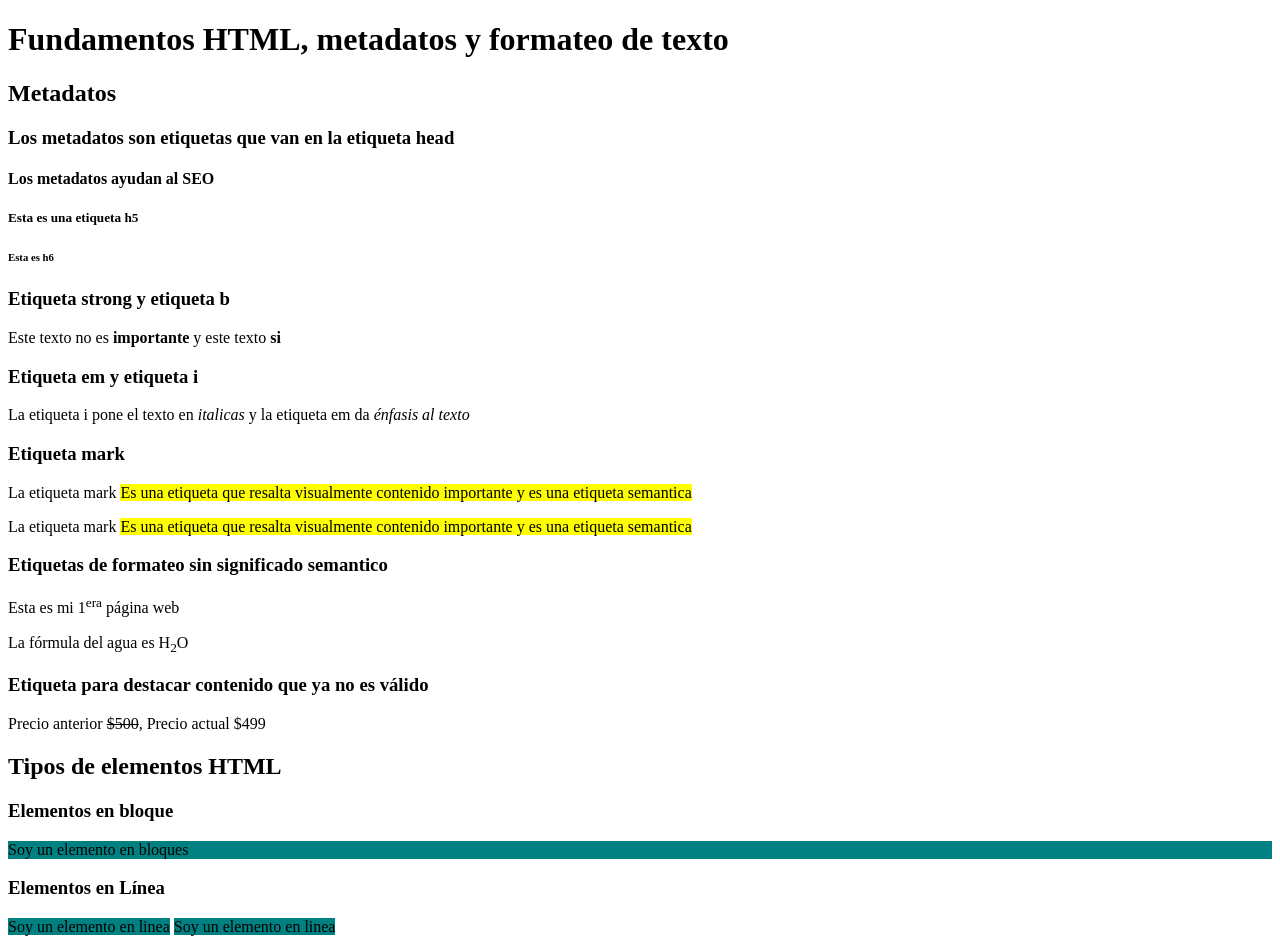
<file: Actividad_dos/index.html>
<!DOCTYPE html>
<html lang="en">
<head>
    <meta charset="UTF-8">
    <meta name="viewport" content="width=device-width, initial-scale=1.0">
    <title>Fundamentos HTML: Metadatos y formateo de texto en linea</title>
    <meta name="author" content="Angel De La Cruz Gutierrez">
    <meta name="keyboards" content="HTML, metadato, fundamentos, etiqueta, formateo, texto, desarollo">
    <meta name="description" content="Esta página contiene los fundamentos de las etiquetas HTML, el uso de metadatos en una página web y el uso de etiquetas para formatear el texto">
</head>
<body>
    <!--Etiquetas de encabezado-->
    <h1>Fundamentos HTML, metadatos y formateo de texto</h1>
    <h2>Metadatos</h2>
    <h3>Los metadatos son etiquetas que van en la etiqueta head</h3>
    <h4>Los metadatos ayudan al SEO</h4>
    <h5>Esta es una etiqueta h5</h5>
    <h6>Esta es h6</h6>
    
    <!-- Etiquetas para dar formato de texto en línea -->
    <h3>Etiqueta strong y etiqueta b</h3>
    <p>Este texto no es <b>importante</b> y este texto <strong>si</strong></p>
    <h3>Etiqueta em y etiqueta i</h3>
    <p>La etiqueta i pone el texto en <i>italicas</i> y la etiqueta em da <em>énfasis al texto</em></p>
    <h3>Etiqueta mark</h3>
    <p>La etiqueta mark <mark>Es una etiqueta que resalta visualmente contenido importante y es una etiqueta semantica</mark></p>
    <p>La etiqueta mark <span style="background-color: yellow;">Es una etiqueta que resalta visualmente contenido importante y es una etiqueta semantica</span></p>
    <h3>Etiquetas de formateo sin significado semantico</h3>
    <p>Esta es mi 1<sup>era</sup> página web</p>
    <p>La fórmula del agua es H<sub>2</sub>O</p>
    <h3>Etiqueta para destacar contenido que ya no es válido</h3>
    <p>Precio anterior <del>$500</del>, Precio actual $499</p>

    <h2>Tipos de elementos HTML</h2>
    <h3>Elementos en bloque</h3>
        <p style="background-color: teal;">Soy un elemento en bloques</p>
    <h3>Elementos en Línea</h3>
        <span style="background-color: teal;">Soy un elemento en linea</span>
        <span style="background-color: teal;">Soy un elemento en linea</span>
</body>
</html>
</file>
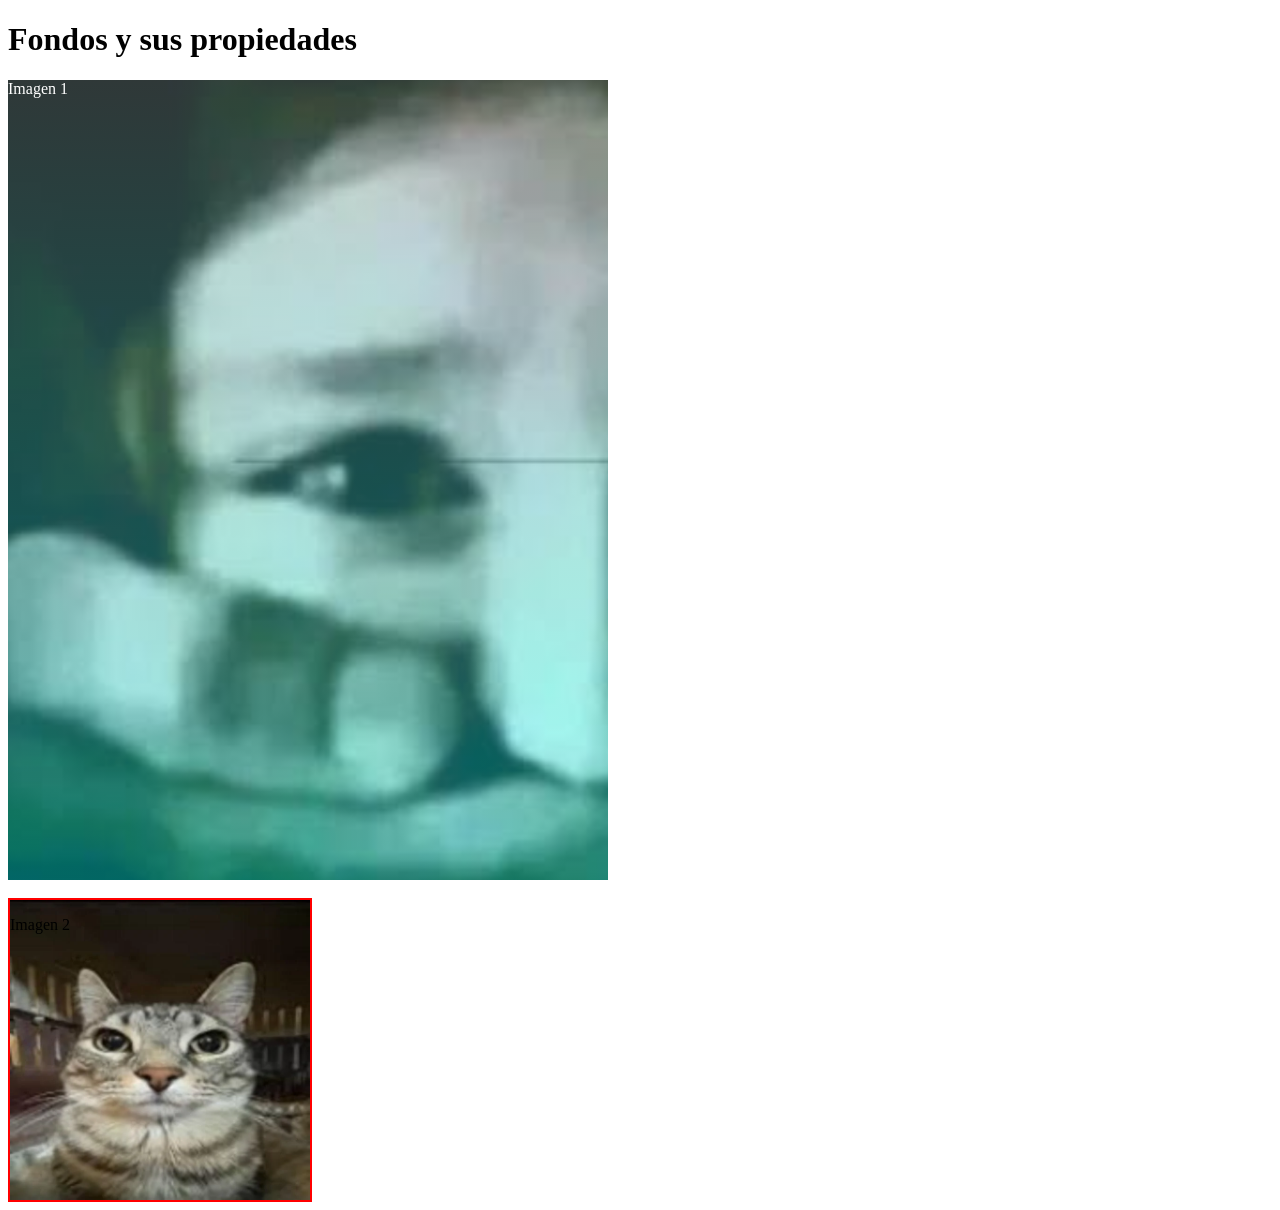
<file: Tarea 10/index.html>
<!DOCTYPE html>
<html lang="es">
<head>
    <meta charset="UTF-8">
    <meta name="viewport" content="width=device-width, initial-scale=1.0">
    <title>Fondos y sus propiedades</title>
    <meta name="author" content="Angel De La Cruz Gutiérrez">
    <link rel="stylesheet" href="css/style.css">
</head>
<body>
    <header>
        <h1>Fondos y sus propiedades</h1>
    </header>
    <main>
        <section class="fondo1">
            <p class="p-1">Imagen 1</p>
        </section>
        <br>
        <section class="fondo2">
            <p>Imagen 2</p>
        </section>
    </main>
</body>
</html>
</file>
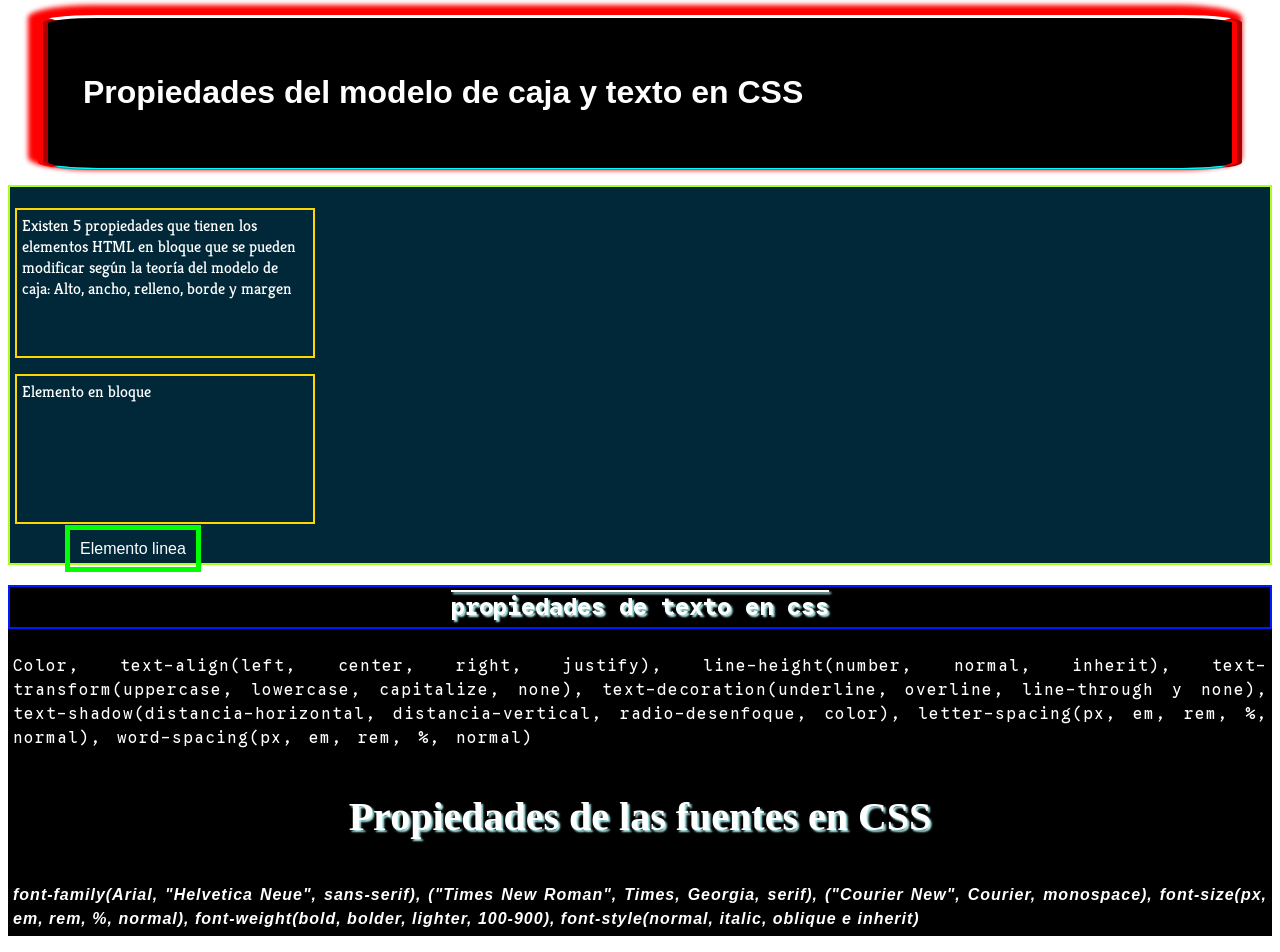
<file: Tarea 11/index.html>
<!DOCTYPE html>
<html lang="en">
<head>
    <meta charset="UTF-8">
    <meta name="viewport" content="width=device-width, initial-scale=1.0">
    <meta name="author" content="Angel De La Cruz Gutiérrez">
    <link rel="stylesheet" href="css/style.css">
    <link rel="preconnect" href="https://fonts.googleapis.com">
    <link rel="preconnect" href="https://fonts.gstatic.com" crossorigin>
    <link href="https://fonts.googleapis.com/css2?family=Google+Sans+Code:ital,wght,MONO@0,300..800,1;1,300..800,1&display=swap" rel="stylesheet">
    <link href="https://fonts.googleapis.com/css2?family=Kreon:wght@300..700&display=swap" rel="stylesheet">
    <title>Ancho, alto, relleno, márgenes y texto en CSS</title>
</head>
<body>
    <header id="encabezado">
        <h1>Propiedades del modelo de caja y texto en CSS</h1>
    </header>
    <section class="introduccion">
        <p>Existen 5 propiedades que tienen los elementos HTML en bloque que se pueden modificar según la teoría del modelo de caja: Alto, ancho, relleno, borde y margen</p>
        <p>Elemento en bloque</p>
        <span>Elemento linea</span>
    </section>
    <main>
        <section class="texto-fuente">
            <article class="propiedades-texto">
                <h2>Propiedades de texto en CSS</h2>
                <p>Color, text-align(left, center, right, justify), line-height(number, normal, inherit), text-transform(uppercase, lowercase, capitalize, none), text-decoration(underline, overline, line-through y none), text-shadow(distancia-horizontal, distancia-vertical, radio-desenfoque, color), letter-spacing(px, em, rem, %, normal), word-spacing(px, em, rem, %, normal)</p>
            </article>
            <article class="propiedades-fuentes">
                <h2>Propiedades de las fuentes en CSS</h2>
                <p>font-family(Arial, "Helvetica Neue", sans-serif), ("Times New Roman", Times, Georgia, serif), ("Courier New", Courier, monospace), font-size(px, em, rem, %, normal), font-weight(bold, bolder, lighter, 100-900), font-style(normal, italic, oblique e inherit)</p>
            </article>
        </section>
    </main>
</body>
</html>
</file>
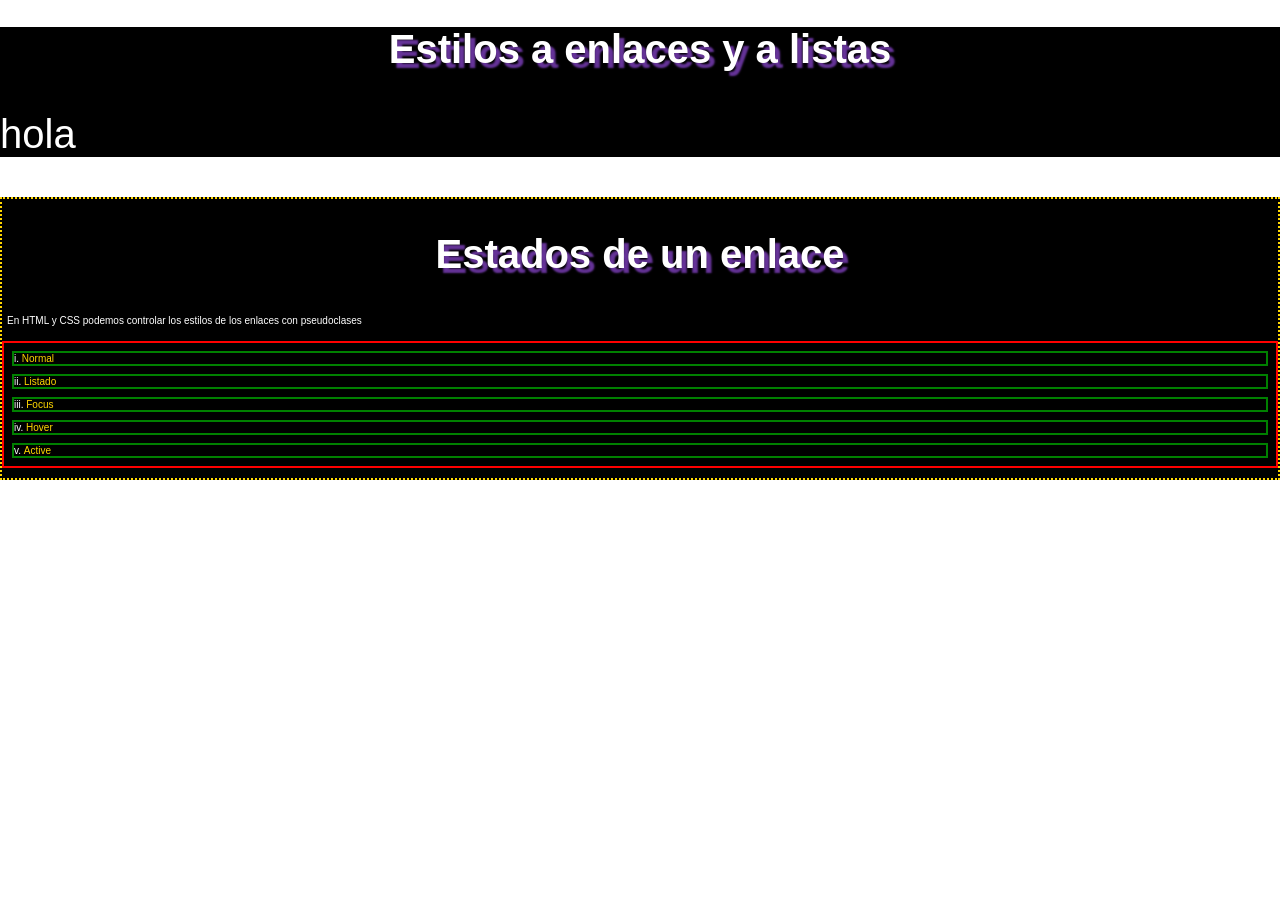
<file: Tarea 12/index.html>
<!DOCTYPE html>
<html lang="en">
<head>
    <meta charset="UTF-8">
    <meta name="viewport" content="width=device-width, initial-scale=1.0">
    <meta name="author" content="Angel De La Cruz Gutiérrez">
    <title>Estilos a enlaces y a listas</title>
    <link rel="stylesheet" href="css/style.css">
</head>
<body>
    <header id="encabezado">
        <h1>Estilos a enlaces y a listas</h1>
        <p>hola</p>
    </header>

    <section class="contenedor-enlaces">
        <article class="enlaces">
            <h2>Estados de un enlace</h2>
            <p>En HTML y CSS podemos controlar los estilos de los enlaces con pseudoclases</p>
            <ul>
                <li><a href="https://google.com" target="_blank">Normal</a></li>
                <li><a href="https://facebook.com">Listado</a></li>
                <li><a href="https://gmail.com">Focus</a></li>
                <li><a href="https://google.com">Hover</a></li>
                <li><a href="https://amazon.com">Active</a></li>
            </ul>
        </article>
    </section>
</body>
</html>
</file>
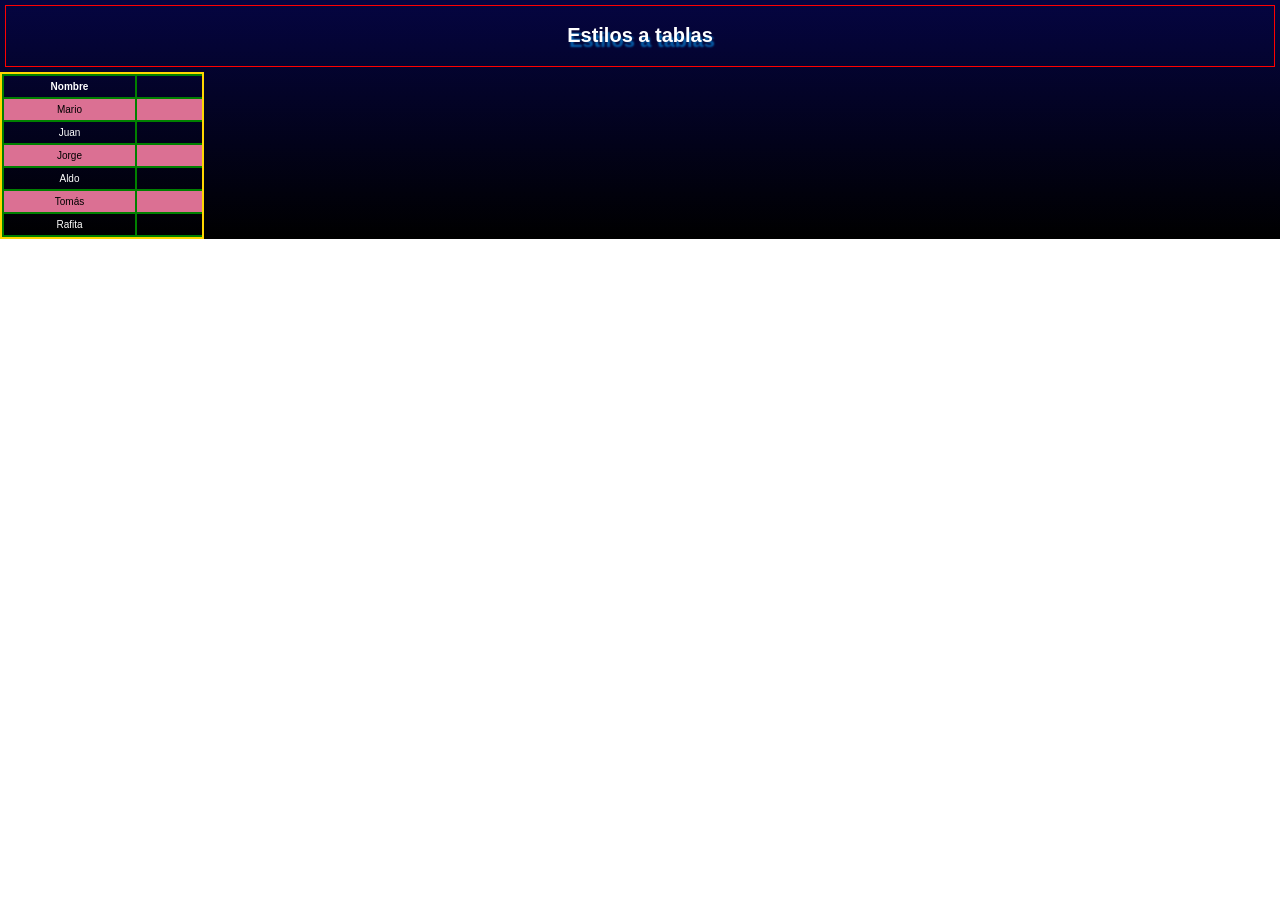
<file: Tarea 13/index.html>
<!DOCTYPE html>
<html lang="en">
<head>
    <meta charset="UTF-8">
    <meta name="viewport" content="width=device-width, initial-scale=1.0">
    <meta name="author" content="Angel De La Cruz Gutiérrez">
    <title>Estilos a tablas</title>
    <link rel="stylesheet" href="css/style.css">
</head>
<body>
    <header id="encabezado">
        <h1>Estilos a tablas</h1>
    </header>
    <section class="contenedor-tabla">
        <table class="tabla-alumnos">
            <tr>
                <th>Nombre</th>
                <th>Número de cuenta</th>
            </tr>
            <tr>
                <td>Mario</td>
                <td>5375675</td>
            </tr>
            <tr>
                <td>Juan</td>
                <td>6246548</td>
            </tr>
            <tr>
                <td>Jorge</td>
                <td>2190123</td>
            </tr>
            <tr>
                <td>Aldo</td>
                <td>2334644</td>
            </tr>
            <tr>
                <td>Tomás</td>
                <td>1365356</td>
            </tr>
            <tr>
                <td>Rafita</td>
                <td>6548123</td>
            </tr>
        </table>
    </section>
</body>
</html>
</file>
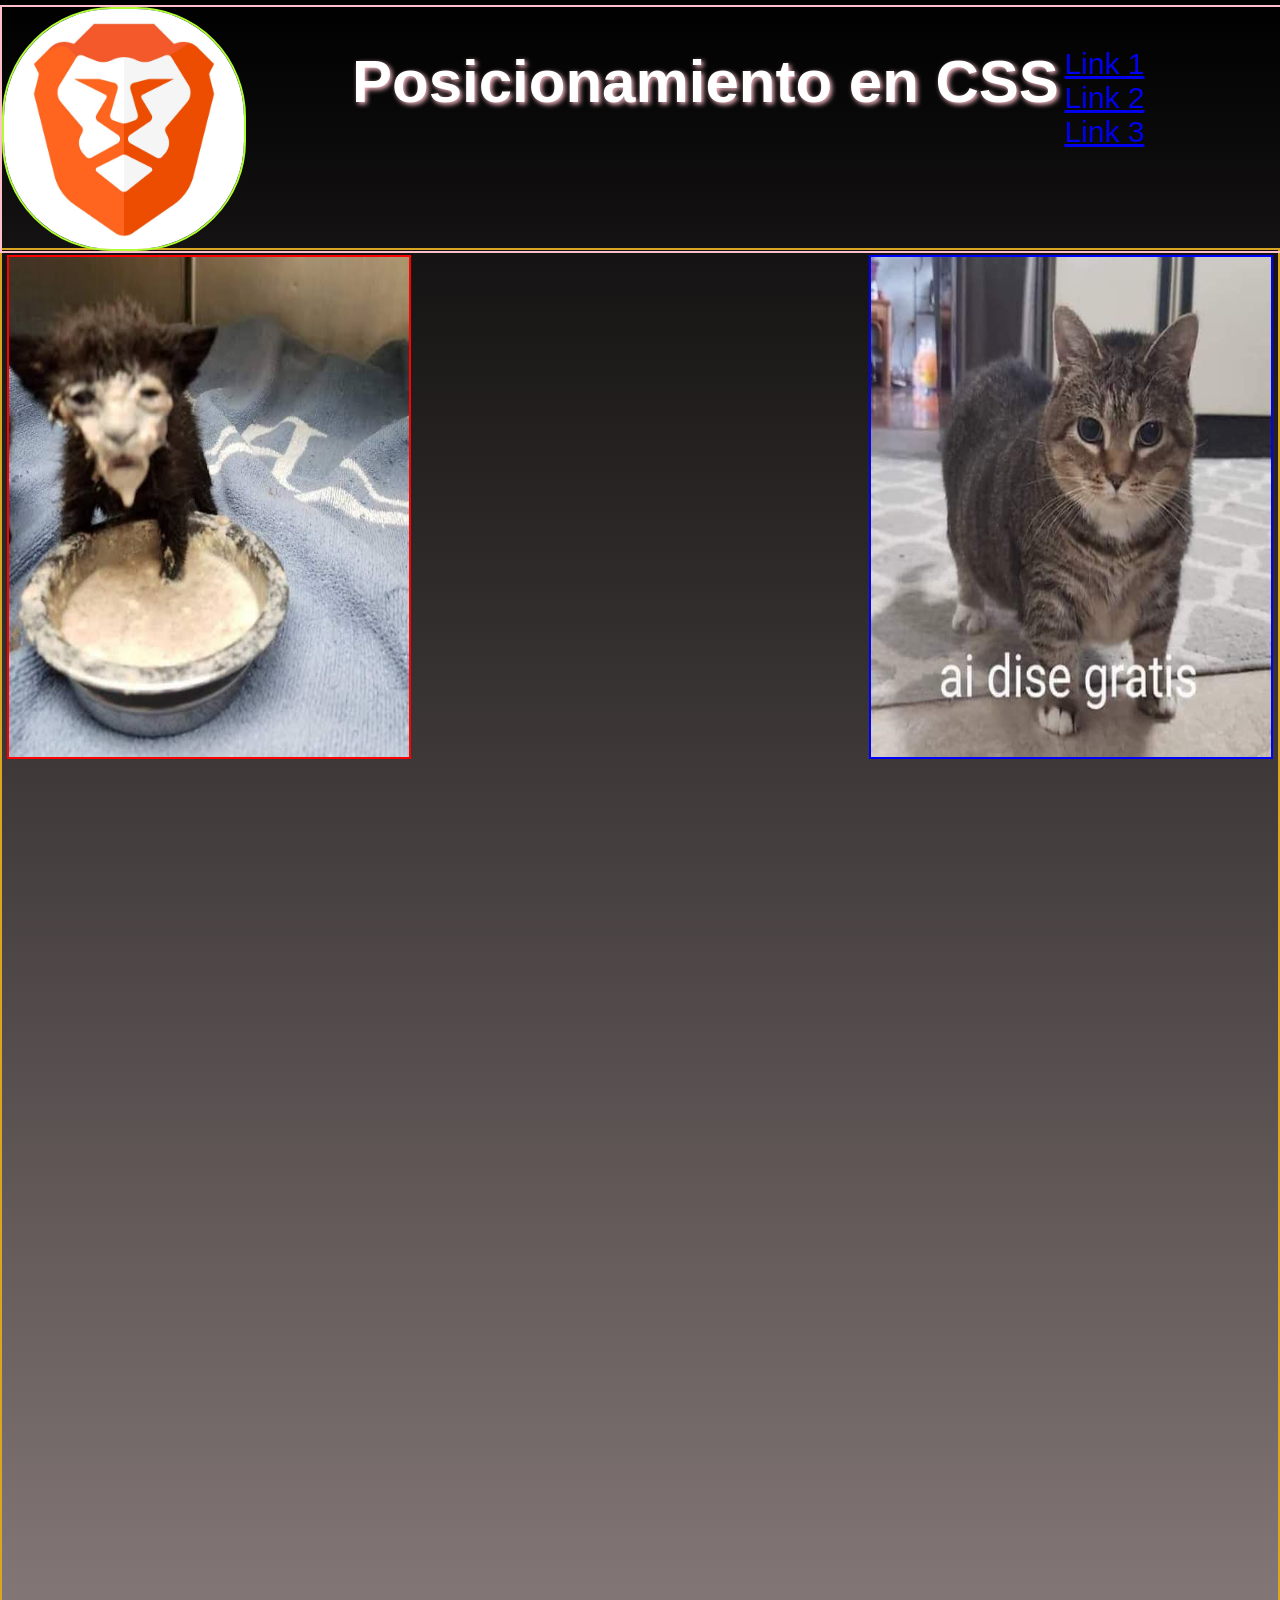
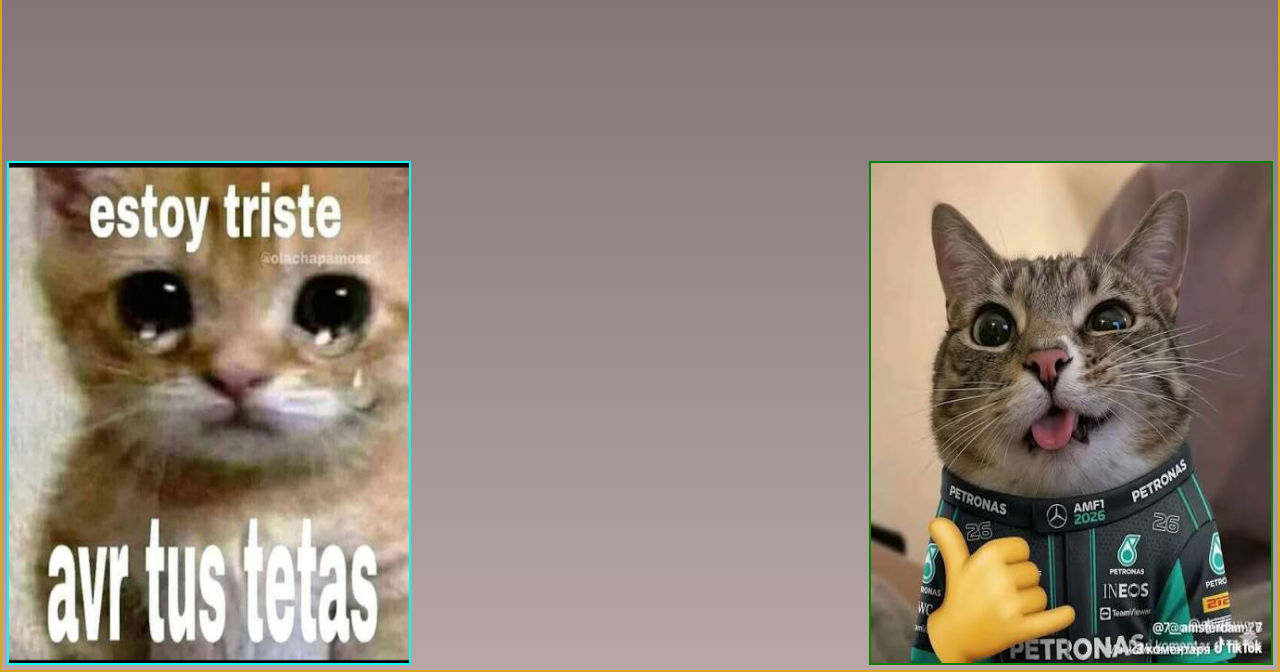
<file: Tarea 14/index.html>
<!DOCTYPE html>
<html lang="en">
<head>
    <meta charset="UTF-8">
    <meta name="viewport" content="width=device-width, initial-scale=1.0">
    <title>Posicionamiento CSS</title>
    <link rel="stylesheet" href="css/style.css">
</head>
<body>
    <header id="encabezado">
        <section class="logo">
            <img src="img/Brave.jpg" alt="logo">
        </section>
        <h1>Posicionamiento en CSS</h1>
        <nav id="navegacion">
            <ul>
                <li><a href="#">Link 1</a></li>
                <li><a href="#">Link 2</a></li>
                <li><a href="#">Link 3</a></li>
            </ul>
        </nav>
    </header>

    <main id="elementos-posicionados">
        <section class="imagen-1">
            <img src="img/gato-uno.jpg" alt="imagen-1">
        </section>
        <section class="imagen-2">
            <img src="img/gato-dos.jpeg" alt="imagen-2">
        </section>
        <section class="imagen-3">
            <img src="img/gato-tres.jpeg" alt="imagen-3">
        </section>
        <section class="imagen-4">
            <img src="img/gato-cuatro.jpg" alt="imagen-4">
        </section>
    </main>
</body>
</html>
</file>
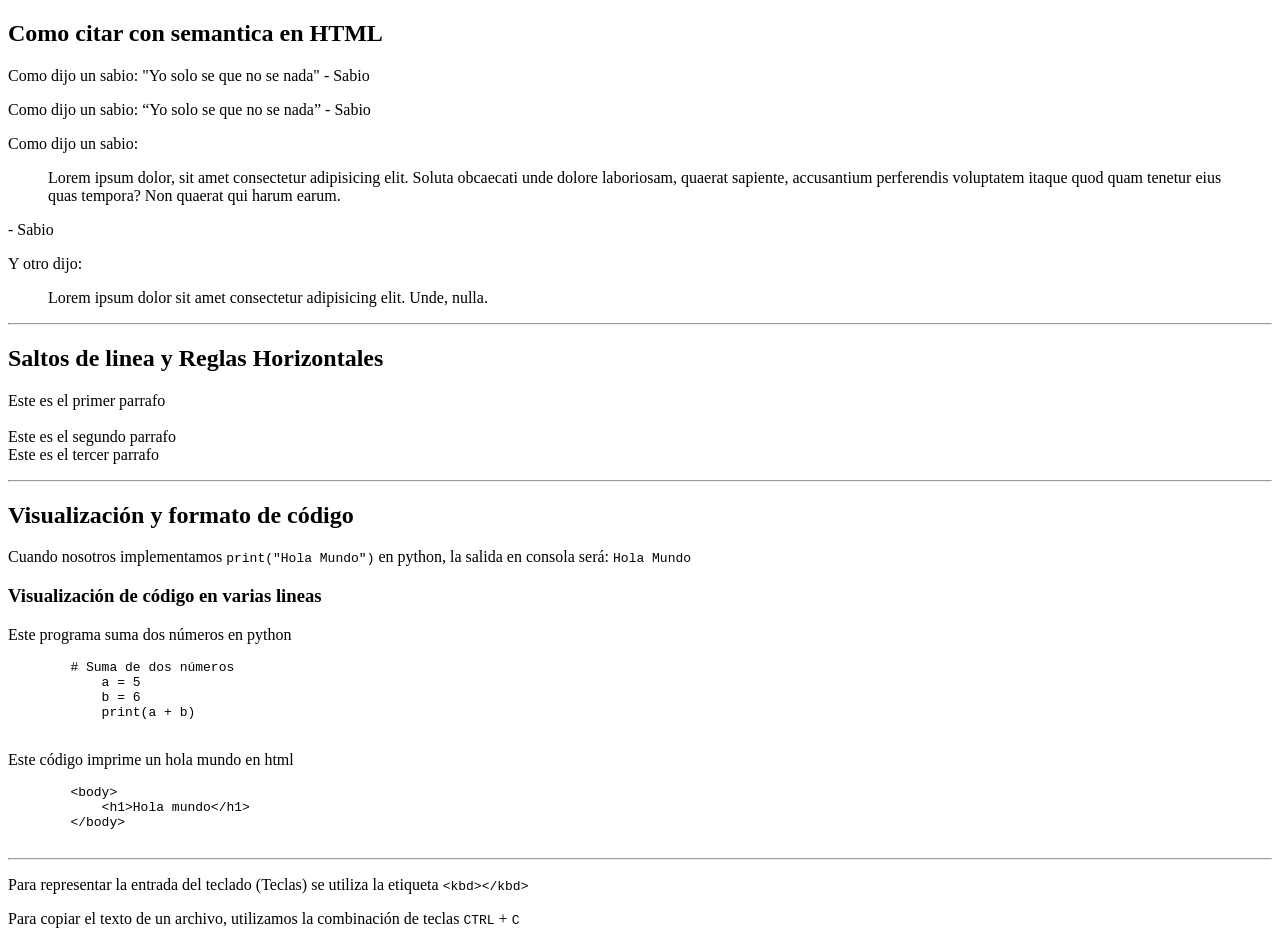
<file: Tarea 3/index.html>
<!DOCTYPE html>
<html lang="en">
<head>
    <meta charset="UTF-8">
    <meta name="viewport" content="width=device-width, initial-scale=1.0">
    <meta name="author" content="Angel De La Cruz Gutiérrez">
    <title>Etiquetas Semánticas y de formateo de texto 2</title>
</head>
<body>
    <h2>Como citar con semantica en HTML</h2>
    <!-- citas cortas -->
    <p>Como dijo un sabio: "Yo solo se que no se nada" - Sabio</p>
    <p>Como dijo un sabio: <q>Yo solo se que no se nada</q> - Sabio</p>

    <!-- citas largas -->
    <p>Como dijo un sabio:</p>
    <blockquote>
        Lorem ipsum dolor, sit amet consectetur adipisicing elit. Soluta obcaecati unde dolore laboriosam, quaerat sapiente, accusantium perferendis voluptatem itaque quod quam tenetur eius quas tempora? Non quaerat qui harum earum.
    </blockquote>
    <p>- Sabio</p>
    <p>Y otro dijo:</p>
    <blockquote>
        <p>Lorem ipsum dolor sit amet consectetur adipisicing elit. Unde, nulla.</p>
    </blockquote>

    <hr>

    <h2>Saltos de linea y Reglas Horizontales</h2>
    <p>Este es el primer  parrafo <br><br> Este es el segundo parrafo <br> Este es el tercer parrafo</p>

    <hr>

    <h2>Visualización y formato de código</h2>
    <p>Cuando nosotros implementamos <code>print("Hola Mundo")</code> en python, la salida en consola será: <code>Hola Mundo</code></p>
    <h3>Visualización de código en varias lineas</h3>
    <p>Este programa suma dos números en python</p>
    <pre>
        # Suma de dos números
            a = 5
            b = 6
            print(a + b)
    </pre>
    <p>Este código imprime un hola mundo en html</p>
    <!-- Para escribir caracteres especiales como <> se utiliza las entidades HTML que permiten avisar al navegador que vamos a utilizar un símbolo especial -->
    <pre>
        &lt;body&gt;
            &lt;h1&gt;Hola mundo&lt;/h1&gt;
        &lt;/body&gt;
    </pre>

    <hr>
    
    <p>
        Para representar la entrada del teclado (Teclas)
        se utiliza la etiqueta <code>&lt;kbd&gt;&lt;/kbd&gt;</code>
    </p>
    <p>
        Para copiar el texto de un archivo, utilizamos
        la combinación de teclas <kbd>CTRL</kbd> + <kbd>C</kbd>
    </p>
</body>
</html>
</file>
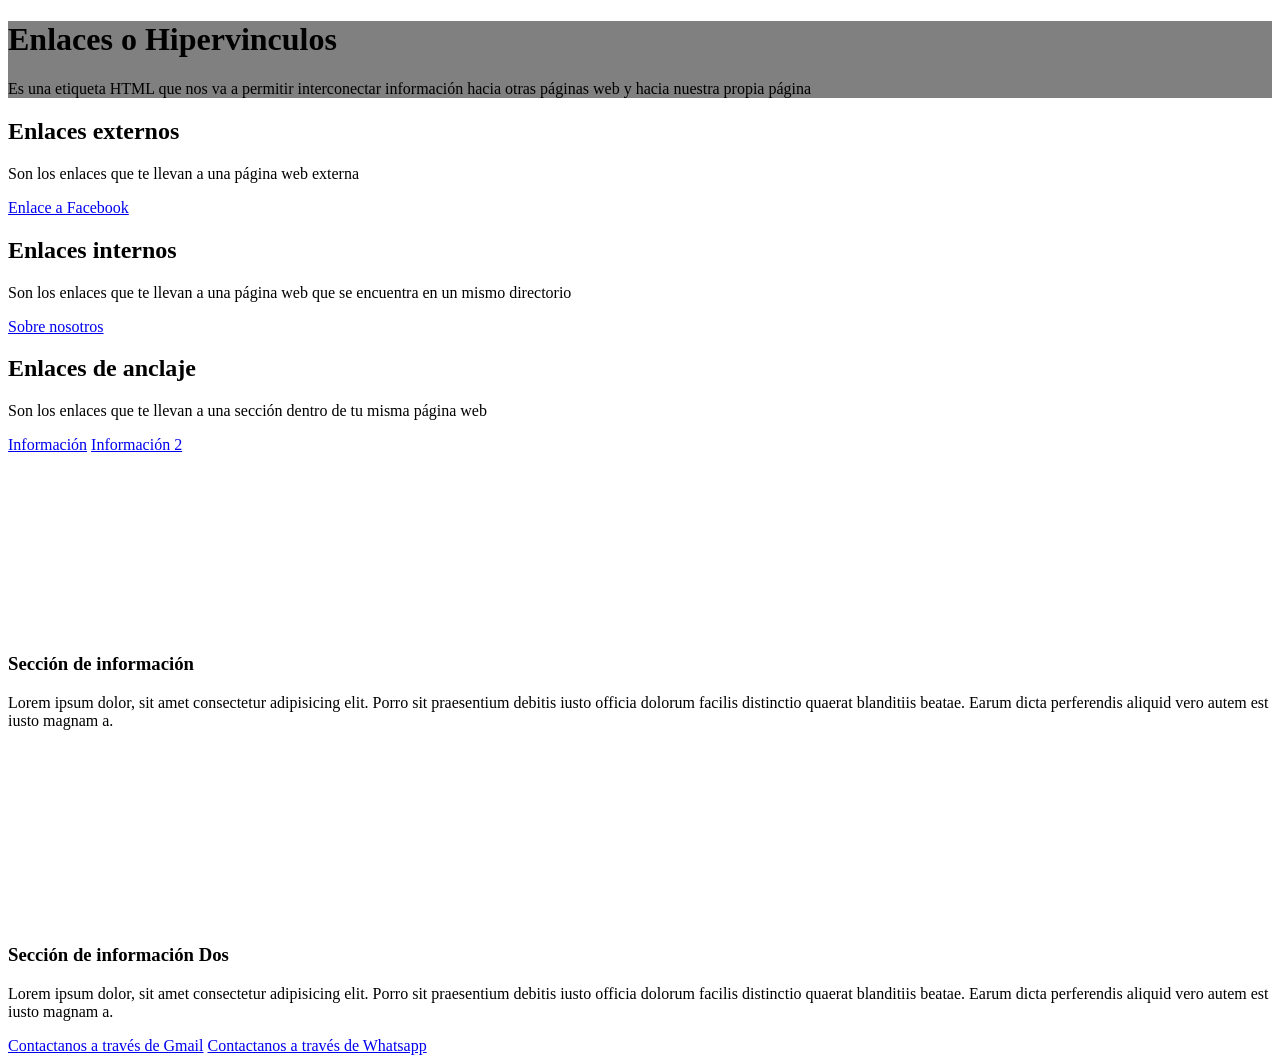
<file: Tarea 4/index.html>
<!DOCTYPE html>
<html lang="en">
<head>
    <meta charset="UTF-8">
    <meta name="viewport" content="width=device-width, initial-scale=1.0">
    <meta name="author" content="Angel De La Cruz Gutiérrez">
    <title>Enlaces o Hipervinculos</title>
</head>
<body>
    <div style="background-color: gray;">
        <h1>Enlaces o Hipervinculos</h1>
        <p>Es una etiqueta HTML que nos va a permitir interconectar información hacia otras páginas web y hacia nuestra propia página</p>
    </div>

    <div>
        <h2>Enlaces externos</h2>
        <p>Son los enlaces que te llevan a una página web externa</p>
        <a href="https://facebook.com" target="_blank" title="Redirige a Facebook">Enlace a Facebook</a>
    </div>

    <div>
        <h2>Enlaces internos</h2>
        <p>Son los enlaces que te llevan a una página web que se encuentra en un mismo directorio</p>
        <a href="PaginaSobreNosotros/sobrenosotros.html" target="_blank" title="Redirige a Página interna">Sobre nosotros</a>
    </div>

    <div>
        <h2>Enlaces de anclaje</h2>
        <p>Son los enlaces que te llevan a una sección dentro de tu misma página web</p>
        <a href="#Info" title="Redirige a Sección información">Información</a>
        <a href="#Info" title="Redirige a Sección información">Información 2</a>
    </div>
    <br><br><br><br><br><br><br><br><br><br>

    <div id="Info">
        <h3>Sección de información</h3>
        <p>Lorem ipsum dolor, sit amet consectetur adipisicing elit. Porro sit praesentium debitis iusto officia dolorum facilis distinctio quaerat blanditiis beatae. Earum dicta perferendis aliquid vero autem est iusto magnam a.</p>
    </div>
    <br><br><br><br><br><br><br><br><br><br>

    <div id="Infodos">
        <h3>Sección de información Dos</h3>
        <p>Lorem ipsum dolor, sit amet consectetur adipisicing elit. Porro sit praesentium debitis iusto officia dolorum facilis distinctio quaerat blanditiis beatae. Earum dicta perferendis aliquid vero autem est iusto magnam a.</p>
    </div>

    <a href="mailto:angeldelacruz153@aragon.unam.mx" target="_blank">Contactanos a través de Gmail</a>
    <a href="https://wa.me/5512345678" target="_blank">Contactanos a través de Whatsapp</a>

</body>
</html>
</file>
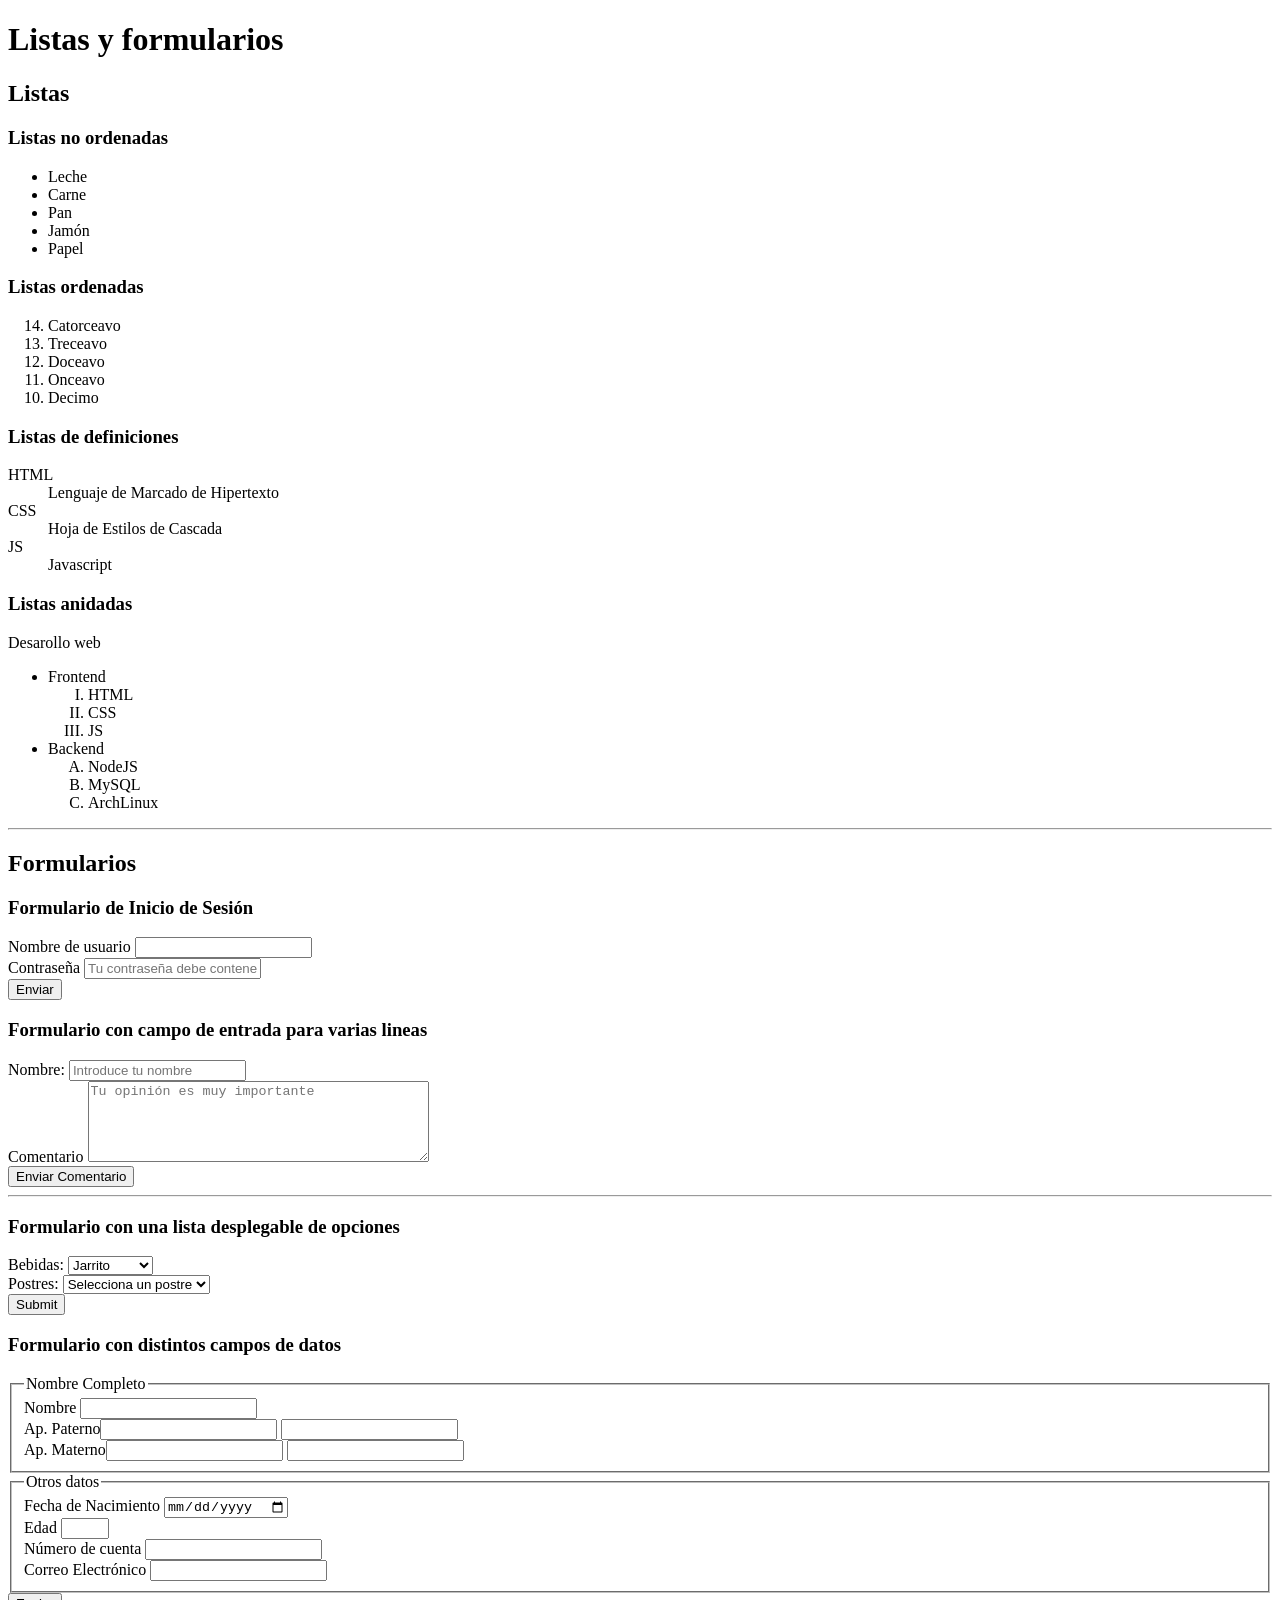
<file: Tarea 6/index.html>
<!DOCTYPE html>
<html lang="en">

<head>
    <meta charset="UTF-8">
    <meta name="viewport" content="width=device-width, initial-scale=1.0">
    <meta name="author" content="Angel De La Cruz Gutiérrez">
    <title>Listas y formularios HTML</title>
</head>

<body>
    <h1>Listas y formularios</h1>

    <div>
        <h2>Listas</h2>
        <h3>Listas no ordenadas</h3>
        <ul>
            <li>Leche</li>
            <li>Carne</li>
            <li>Pan</li>
            <li>Jamón</li>
            <li>Papel</li>
        </ul>

        <h3>Listas ordenadas</h3>
        <ol type="1" start="14" reversed>
            <li>Catorceavo</li>
            <li>Treceavo</li>
            <li>Doceavo</li>
            <li>Onceavo</li>
            <li>Decimo</li>
        </ol>

        <h3>Listas de definiciones</h3>
        <dl>
            <dt>HTML</dt>
            <dd>Lenguaje de Marcado de Hipertexto</dd>

            <dt>CSS</dt>
            <dd>Hoja de Estilos de Cascada</dd>

            <dt>JS</dt>
            <dd>Javascript</dd>

            <h3>Listas anidadas</h3>
            <p>Desarollo web</p>

            <ul>
                <li>Frontend
                    <ol type="I">
                        <li>HTML</li>
                        <li>CSS</li>
                        <li>JS</li>
                    </ol>
                </li>
                <li>Backend
                    <ol type="A">
                        <li>NodeJS</li>
                        <li>MySQL</li>
                        <li>ArchLinux</li>
                    </ol>
                </li>
            </ul>
        </dl>
    </div>
    <hr>
    <div>
        <h2>Formularios</h2>
        <h3>Formulario de Inicio de Sesión</h3>
        <form action="/Inicio_sesion" method="post">
            <label for="username">Nombre de usuario</label>
            <input type="text" id="username" name="username" required>
            <br>
            <label for="password">Contraseña</label>
            <input type="password" id="password" name="password" required
                placeholder="Tu contraseña debe contener números y letras">
            <br>
            <button type="submit">Enviar</button>
        </form>

        <h3>Formulario con campo de entrada para varias lineas</h3>
        <form action="validar.js" method="post">
            <label for="username">Nombre:</label>
            <input type="text" id="username" name="username" required placeholder="Introduce tu nombre">
            <br>
            <label for="opinion">Comentario</label>
            <textarea name="opinion" id="opinion" placeholder="Tu opinión es muy importante" required rows="5"
                cols="40"></textarea>
            <br>
            <button type="submit">Enviar Comentario</button>
        </form>
        <hr>
        <h3>Formulario con una lista desplegable de opciones</h3>
        <form action="/opciones" method="post">
            <label for="bebidas">Bebidas:</label>
            <select name="bebidas" id="bebidas">
                <option value="coca_cola">Coca-Cola</option>
                <option value="pepsi">Pepsi</option>
                <option value="Boing">Boing</option>
                <option value="Té">Té</option>
                <option value="Jarrito" selected>Jarrito</option>
            </select>
            <br>
            <label for="postres">Postres:</label>
            <select name="postres" id="postres">
                <option value="" disabled selected>Selecciona un postre</option>
                <option value="pay_limon">Pay de limón</option>
                <option value="pay_fresa">Pay de fresa</option>
                <option value="flan">Flan</option>
                <option value="gelatina">Gelatina</option>
                <option value="pastel">Pastel</option>
            </select>
            <br>
            <input type="submit">
            <h3>Formulario con distintos campos de datos</h3>
            <form action="datos.php" method="post">
                <fieldset>
                    <legend>Nombre Completo</legend>
                    <label for="nombre">Nombre</label>
                    <input type="text" id="nombre" name="nombre">
                    <br>
                    <label for="ap_paterno"></label>Ap. Paterno<input type="text">
                    <input type="text" id="ap_paterno" name="ap_paterno" required>
                    <br>
                    <label for="ap_materno"></label>Ap. Materno<input type="text">
                    <input type="text" id="ap_materno" name="ap_materno" required>
                </fieldset>

                <fieldset>
                    <legend>Otros datos</legend>
                    <label for="fecha_nacimiento">Fecha de Nacimiento</label>
                    <input type="date" name="fecha_nacimiento" id="fecha_nacimiento" required>
                    <br>
                    <label for="edad">Edad</label>
                    <input type="number" name="edad" id="edad" min="18" max="90">
                    <br>
                    <label for="numero_cuenta">Número de cuenta</label>
                    <input type="text" name="numero_cuenta" id="numero_cuenta" required minlength="9" maxlength="9" pattern="[0-9]{9}">
                    <br>
                    <label for="email">Correo Electrónico</label>
                    <input type="email" name="email" id="email">
                </fieldset>
                <button type="submit">Enviar</button>
            </form>
        </form>
    </div>
</body>

</html>
</file>
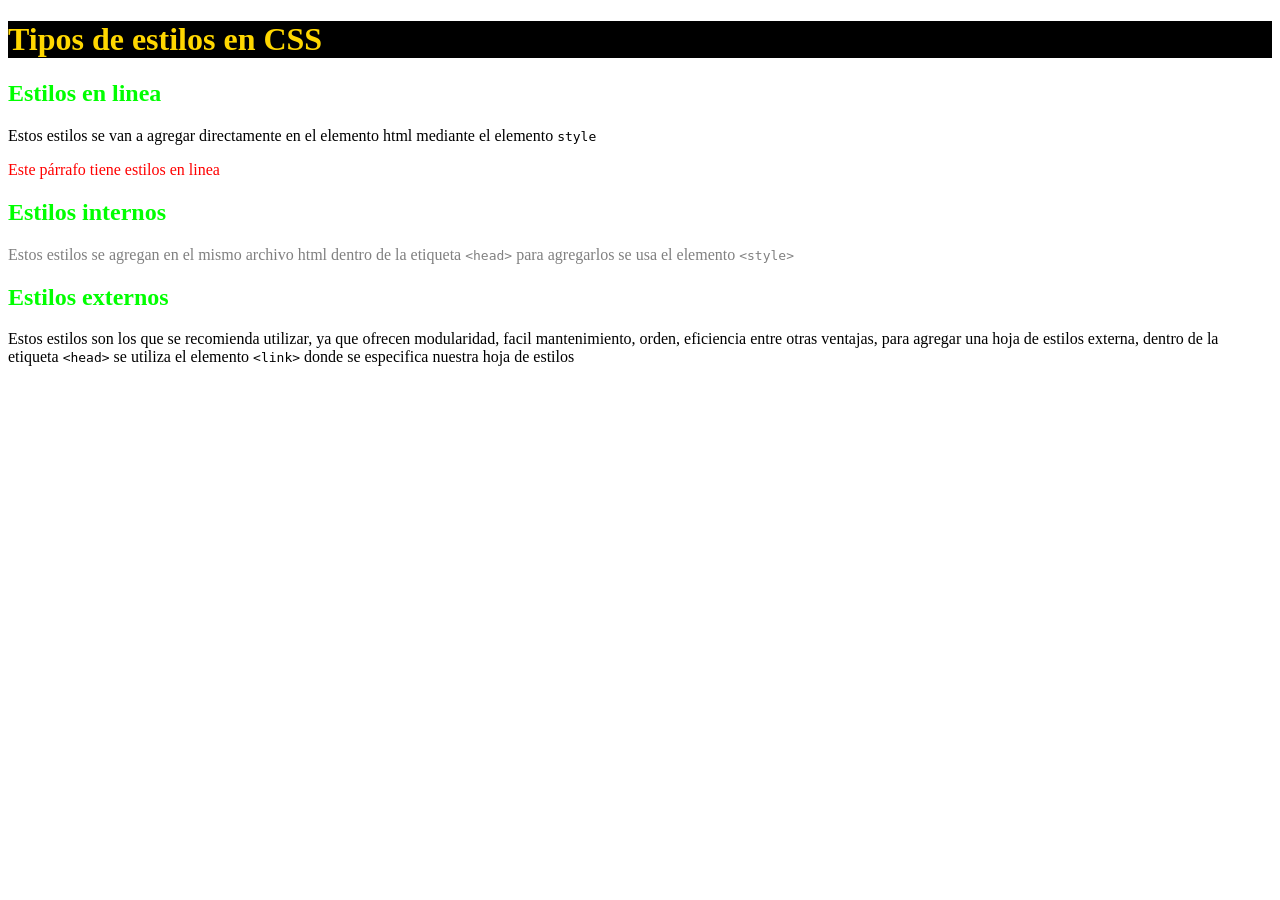
<file: Tarea 8/index.html>
<!DOCTYPE html>
<html lang="en">
<head>
    <meta charset="UTF-8">
    <meta name="viewport" content="width=device-width, initial-scale=1.0">
    <meta name="author" content="Angel De La Cruz Gutiérrez">
    <title>Tarea 8: Introducción a css</title>
    <link rel="stylesheet" type="text/css" href="css/styles.css">
    <!-- <style>
        h2 {
            color: blue;
        }

        p {
            color: green;
        }
    </style> -->
</head>
<body>
    <header id="bg-header">
        <h1 id="color-h1">Tipos de estilos en CSS</h1>
    </header>
    <main>
        <article>
            <h2 class="color-h2">Estilos en linea</h2>
            <p>Estos estilos se van a agregar directamente en el elemento html mediante el elemento <code>style</code></p>
            <p style="color: red;">Este párrafo tiene estilos en linea</p>
        </article>
        <article>
            <h2 class="color-h2">Estilos internos</h2>
            <p class="color-estilosInternos">Estos estilos se agregan en el mismo archivo html dentro de la etiqueta <code>&lt;head&gt;</code> para agregarlos se usa el elemento <code>&lt;style&gt;</code></p>
        </article>
        <article>
            <h2 class="color-h2">Estilos externos</h2>
            <p>Estos estilos son los que se recomienda utilizar, ya que ofrecen modularidad, facil mantenimiento, orden, eficiencia entre otras ventajas, para agregar una hoja de estilos externa, dentro de la etiqueta <code>&lt;head&gt;</code> se utiliza el elemento <code>&lt;link&gt;</code> donde se especifica nuestra hoja de estilos</p>
        </article>
    </main>
</body>
</html>
</file>
<file: Tarea 10/css/style.css>
.fondo1 {
    /*bg-image permite agregar imagenes como fondo de un elemento y también se pueden agregar gradientes*/
    background-image: linear-gradient(to top, rgba(2, 255, 247, 0.404), rgba(128, 128, 128, 0.404)), url(../imagenes/suimagen.jpg);

    /* Backgound-size(cover, contain, width(px)-heigth(px))
    Especifíca el tamaño de la imagen de fondo */
    background-size: cover;

    /* Background-repeat (repeat, no repeat, repeat-x, repeat-y)
    Aplica cuando la imagen es más pequeña que su contenedor */
    background-repeat: no-repeat;

    /* Background-position (top, bottom, center, right, left)
    establecer la posición inicial de una imagen en su contenedor */
    background-position: bottom;

    /* Background-attachment (scroll, fixed)
    se utiliza para wue la imagen quede fija en su contenedor cuando un usuario se desplaza por la página */
    background-attachment: scroll;

    /* Propiedades generales de contenedor */
    height: 800px;
    width: 600px;
    
     /*background-attachment (scroll y fixed) 
    se utiliza para que la imagen quede fija cuando un usuario se desplaza
    por la pagina*/

    background-attachment: fixed;
}

.p-1
{
    color: white;
}

.fondo2
{
    /*background: (image) (position) / (size) (repeat) (attachment) (color)*/
    background: url(../imagenes/gato-quieto.webp) center / cover no-repeat scroll rgba(255, 255, 255, 0.376);
    width: 300px;
    height: 300px;
    border: 2px solid red;
}
</file>
<file: Tarea 11/css/style.css>
body {
    font-family: Arial, "Helvetica Neue", sans-serif;
}

#encabezado {
    background-color: black;
    color: rgb(255, 255, 255);
    /* El relleno o padding: Espacio entre el contenido del elemento y su borde
    Se aplican los valores en sentido horario: top, right, bottom y left
    1 valor: t, r, b, l | 2 valores: tb, rl | 3 valores: t, rl, b */
    /* border-style: solid;
    border-width: 10px;
    border-color: aqua; */
    border: 10px ridge aqua;
    border-top: solid;
    border-left-color: red;
    border-right-color: red;
    border-bottom-width: 2px;
    border-radius: 5%;
    padding: 35px;

    /* El margin es el espacio que hay entre un elemento HTML y otro */
    margin: 15px 30px;

    /* Es el contorno visual alrededor de nuestro elemento HTML (después del relleno)
    valores (solid, dotted, dashed, double, groove, ridge, inset, outset, none) */

    /* box-shadow: Se puede utilizar para crear efectos de sombra a los elementos
    valores: desplazamiento horizontal, desplazamiento vertical, radio de desenfoque, radio de extensión, color */
    box-shadow: -5px -5px 5px 5px red;
}

.introduccion {
    border: 2px solid rgb(170, 255, 32);
    background-color: rgb(0, 40, 56);
    padding: 5px;
    color: white;
}

.introduccion p {
    width: 300px;
    height: 150px;
    padding: 5px;
    border: 2px solid gold;
    box-sizing: border-box;
    font-family: "Kreon", serif;
}

.introduccion span {
    width: 300px;
    height: 150px;
    border: 5px solid lime;
    padding: 10px;
    margin: 50px;
}

.texto-fuente {
    background-color: black;
    color: white;
}

.propiedades-texto h2 {
    border: 2px solid rgb(0, 26, 255);
    padding: 5px;
    text-align: center;
    text-transform: lowercase;
    text-decoration: overline;
    text-shadow: 2px 2px 2px paleturquoise;
    font-family: "Google Sans Code", monospace;
}

.propiedades-texto p {
    font-family: "Google Sans Code", monospace;
    padding: 5px;
    text-align: justify;
    line-height: 1.5;
    letter-spacing: 1px;
    word-spacing: 5px;
}

.propiedades-fuentes h2 {
    padding: 5px;
    text-align: center;
    text-shadow: 2px 2px 2px paleturquoise;
    font-family: 'Times New Roman';
    font-size: 40px;
}

.propiedades-fuentes p {
    padding: 5px;
    text-align: justify;
    line-height: 1.5;
    letter-spacing: 1px;
    font-weight: 900;
    font-style: italic;
}
</file>
<file: Tarea 12/css/style.css>
html {
    font-size: 10px;
}

body {
    font-family: Arial, Helvetica, sans-serif;
    font-size: 1em;
    padding: 0;
    margin: 0;
}

/* Orden para los estilos de los estados de un enlace (LVFHA) */

a:link {
    color: gold;
    text-decoration: none;
}

a:visited {
    color: lime;
    text-decoration: line-through;
}

a:focus {
    background-color: red;
    color: ivory;
    border: 2px dotted rgb(0, 174, 255);
}

a:hover {
    font-size: 12px;
    color: black;
    background-color: aquamarine;
    border: 2px solid red;
}

a:active {
    font-size: large;
    color: blue;
    background-color: brown;
    border: 2px solid yellow;
}

#encabezado {
    background-color: black;
    color: white;
    font-size: 2em;
}

#encabezado h1 {
    text-shadow: 5px 5px 2px rebeccapurple;
    text-align: center;
    font-size: 2em;
}

#encabezado p {
    font-size: 2em;
}

.contenedor-enlaces {
    border: 2px dotted gold;
    background-color: black;
    color: white;
}

.enlaces h2 {
    text-shadow: 5px 5px 2px rebeccapurple;
    text-align: center;
    font-size: 4rem;
}

.enlaces p {
    text-align: justify;
    padding: 5px;
}

.enlaces ul {
    border: 2px solid red;
    padding-left: 0;
}

.enlaces ul li {
    margin: 0.8rem;
    border: 0.2rem solid green;
    /* (disc, decimal, circle, square, lower-roman, lower-alpha, upper-alpha, none) */
    list-style-type: lower-roman;
    list-style-position: inside;
}
</file>
<file: Tarea 13/css/style.css>
html {
    font-size: 10px;
}

body {
    font-family: sans-serif;
    padding: 0;
    margin: 0;
    background-image: linear-gradient(to top, black, rgb(5, 5, 65));
    background-repeat: no-repeat;
    color: white;
}

#encabezado {
    padding: 0.5rem;
    margin: 0.5rem;
    border: 0.2px solid red;
}

#encabezado h1 {
    text-align: center;
    text-shadow: 0.2rem 0.5rem 0.2rem rgb(5, 98, 175);
}

.contenedor-tabla {
    border: 0.2rem solid gold;
    width: 20rem;
    overflow-x: scroll;
}

.tabla-alumnos {
    border: 0.2rem solid green;
    border-collapse: collapse;
    text-align: center;
    width: 40rem;
}

.tabla-alumnos th, .tabla-alumnos td {
    border: 0.2rem solid green;
    padding: 0.5rem;
}

.tabla-alumnos tr:nth-child(even) {
    background-color: palevioletred;
    color: black;
}

.tabla-alumnos tr:hover {
    background-color: aqua;
    color: blue;
    font-size: 20px;
}
</file>
<file: Tarea 14/css/style.css>
html {
    font-size: 10px;
}

body {
    font-family: Verdana, Geneva, Tahoma, sans-serif;
    padding: 0;
    margin: 0;
    background-image: linear-gradient(to bottom, black, rgb(185, 167, 167));
    color: white;
}

#encabezado {
    border: 0.2rem solid pink;
    font-size: 3rem;
    position: sticky;
    width: 100%;
    z-index: 5;
    top: 0.5rem;
}

.logo {
    border: 0.2rem solid greenyellow;
    border-radius: 45%;
    width: 24rem;
    height: 24rem;
    z-index: 5;
}

.logo img {
    border-radius: 45%;
    width: 100%;
    height: 100%;
}

#encabezado h1 {
    text-align: center;
    text-shadow: 0.2rem 0.2rem 0.5rem pink;
    position: absolute;
    top: 0;
    left: 35rem;
}

#navegacion ul {
    list-style-type: none;
    padding: 0;
    position: absolute;
    top: 1rem;
    left: 83%;
}

#elementos-posicionados {
    border: 0.2rem solid goldenrod;
    padding: 1rem;
    position: relative;
    height: 200rem;
}

.imagen-1 {
    border: 0.2rem solid blue;
    width: 40rem;
    height: 50rem;
    margin: 0.5rem;
    position: absolute;
    top: 0;
    right: 0;
}

.imagen-1 img {
    width: 100%;
    height: 100%;
}

.imagen-2 {
    border: 0.2rem solid red;
    width: 40rem;
    height: 50rem;
    margin: 0.5rem;
    position: absolute;
    top: 0;
    left: 0;
}

.imagen-2 img {
    width: 100%;
    height: 100%;
}

.imagen-3 {
    border: 0.2rem solid green;
    width: 40rem;
    height: 50rem;
    margin: 0.5rem;
    position: absolute;
    bottom: 0;
    right: 0;
}

.imagen-3 img {
    width: 100%;
    height: 100%;
}

.imagen-4 {
    border: 0.2rem solid cyan;
    width: 40rem;
    height: 50rem;
    margin: 0.5rem;
    position: absolute;
    bottom: 0;
    left: 0;
}

.imagen-4 img {
    width: 100%;
    height: 100%;
}

/* Consultas de medios: Sirve para definir los estilos HTML según el tamaño de la pantalla de nuestro dispositivo gracias a esto se proporciona una herramienta que nos sirve para la creación de paginas web responsivas o adaptables. Si se definen varias consultas de medios, se deben poner de forma descendente según la medida del dispositivo (Moviles(<480px), Tablets(480px-960px), PC(960px-1280px)) */

@media screen and (max-width: 1250px) {
    #encabezado h1 {
        position: absolute;
        left: 29%;
        font-size: 3rem;
    }

    .logo {
        border: 0.2rem solid greenyellow;
        border-radius: 45%;
        width: 22rem;
        height: 22rem;
        z-index: 5;
    }
}

@media screen and (max-width: 930px) {
    #encabezado h1 {
        position: absolute;
        left: 25%;
        font-size: 2.5rem;
    }
}
</file>
<file: Tarea 8/css/styles.css>
/*Estilos para un selector de un elemento*/
h2 {
    color: pink;
}

/*Estilos para un selectro de una clase*/
.color-h2 {
    color: lime;
}

/*Estilos para un selector de un identificdor*/
#color-h1 {
    color: gold;
}

.color-estilosInternos {
    color: gray;
}

#bg-header {
    background-color: black;
}
</file>
